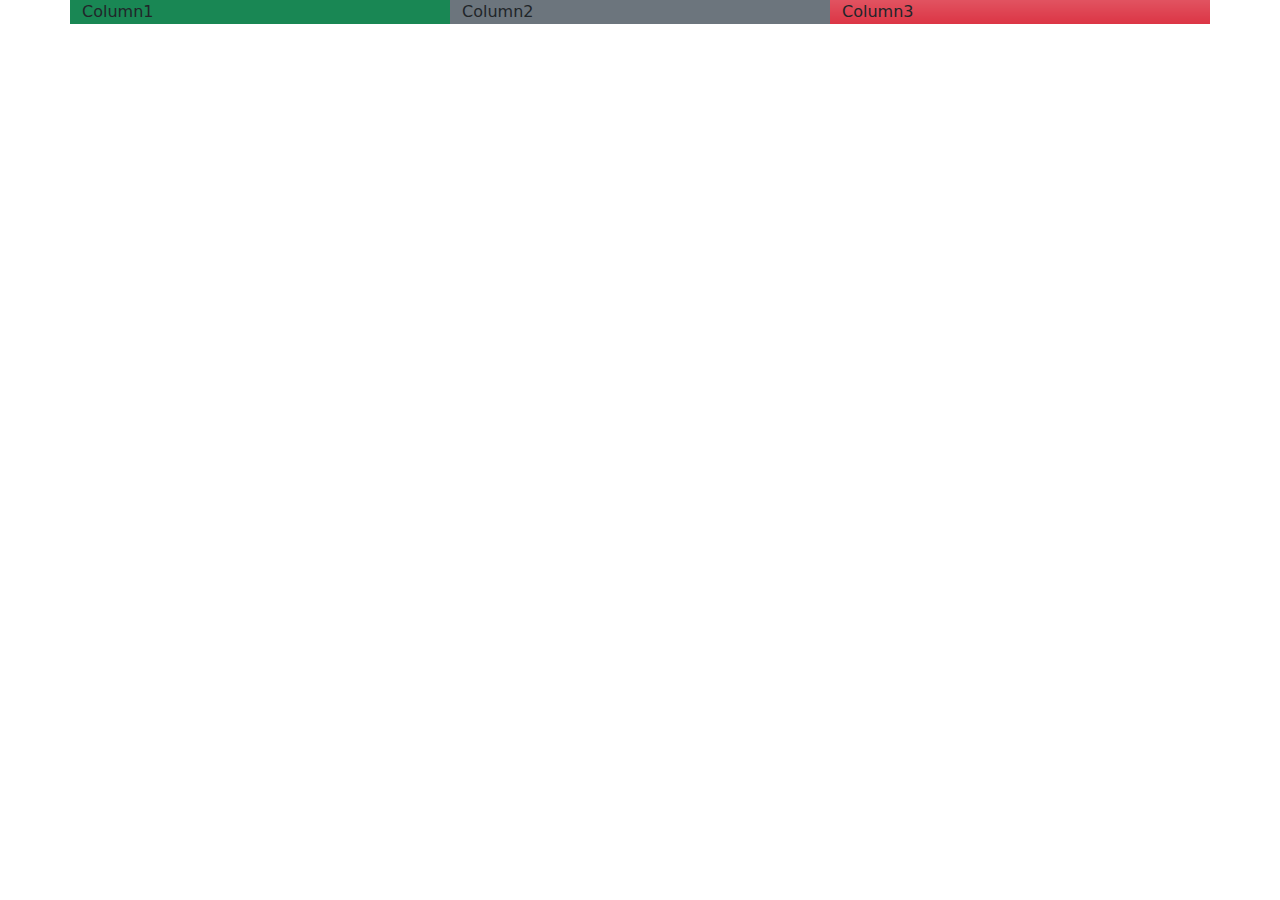
<file: bootstrap/index.html>
<!DOCTYPE html>
<html lang="en">
<head>
    <meta charset="UTF-8">
    <meta http-equiv="X-UA-Compatible" content="IE=edge">
    <meta name="viewport" content="width=device-width, initial-scale=1.0">
    <title>exemple bootstrap</title>
    <link rel="stylesheet" href="bootstrap.min.css">
</head>
<body>
    <div class="container">
        <div class="row">
          <div class="col bg-success">
            Column1
          </div>
          <div class="col bg-secondary">
            Column2
          </div>
          <div class="col  bg-danger bg-gradient">
            Column3
          </div>
        </div>
      </div>
</body>
</html>
</file>
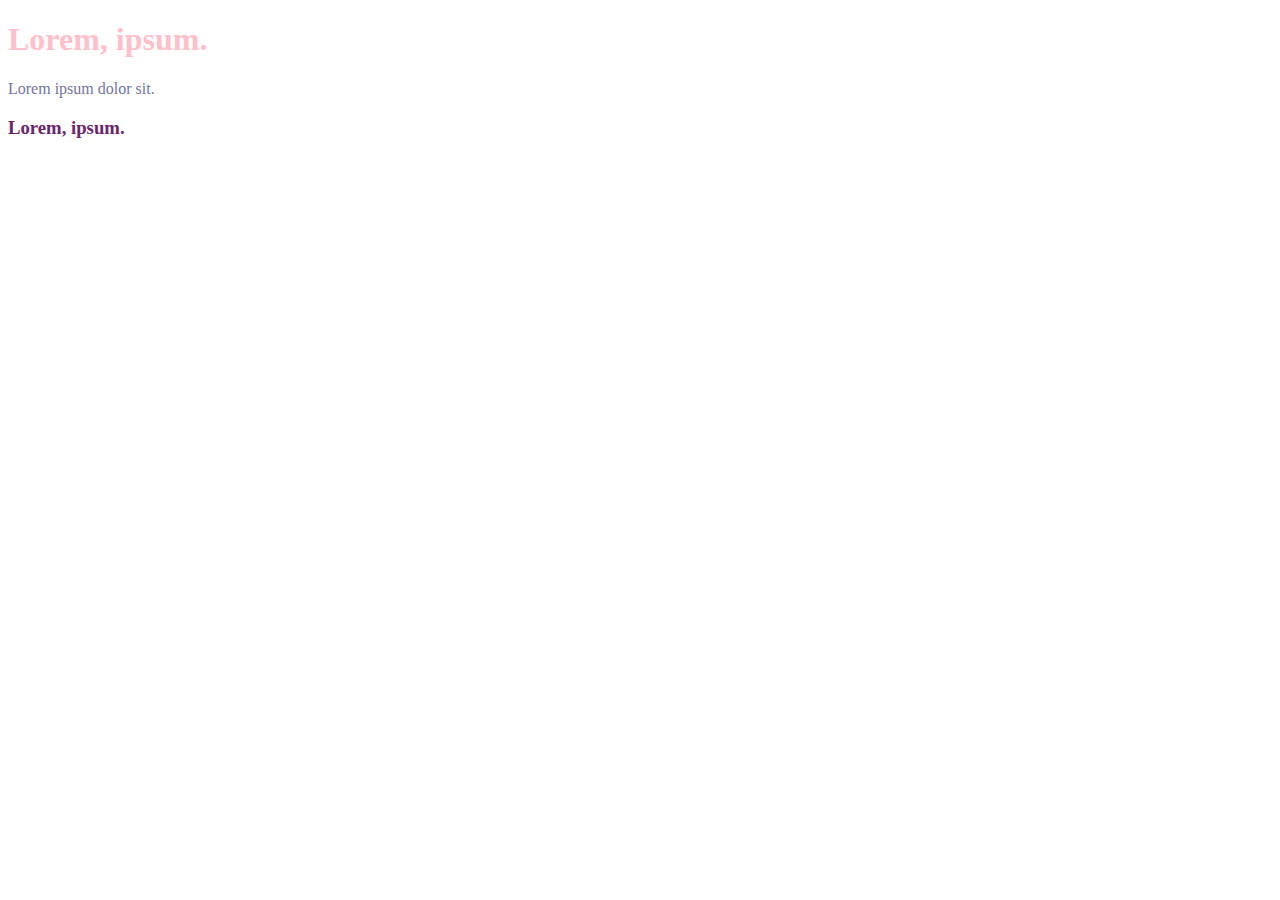
<file: sass/index.html>
<!DOCTYPE html>
<html lang="en">
<head>
    <meta charset="UTF-8">
    <meta http-equiv="X-UA-Compatible" content="IE=edge">
    <meta name="viewport" content="width=device-width, initial-scale=1.0">
    <title>Document</title>
    <link rel="stylesheet" href="style.css">
</head>
<body>
    <div class="container1">

        <h1>Lorem, ipsum.</h1>
        <P>Lorem ipsum dolor sit.</P>

    </div>
    <div class="container2">
        <h3>Lorem, ipsum.</h3>
    </div>
</body>
</html>
</file>
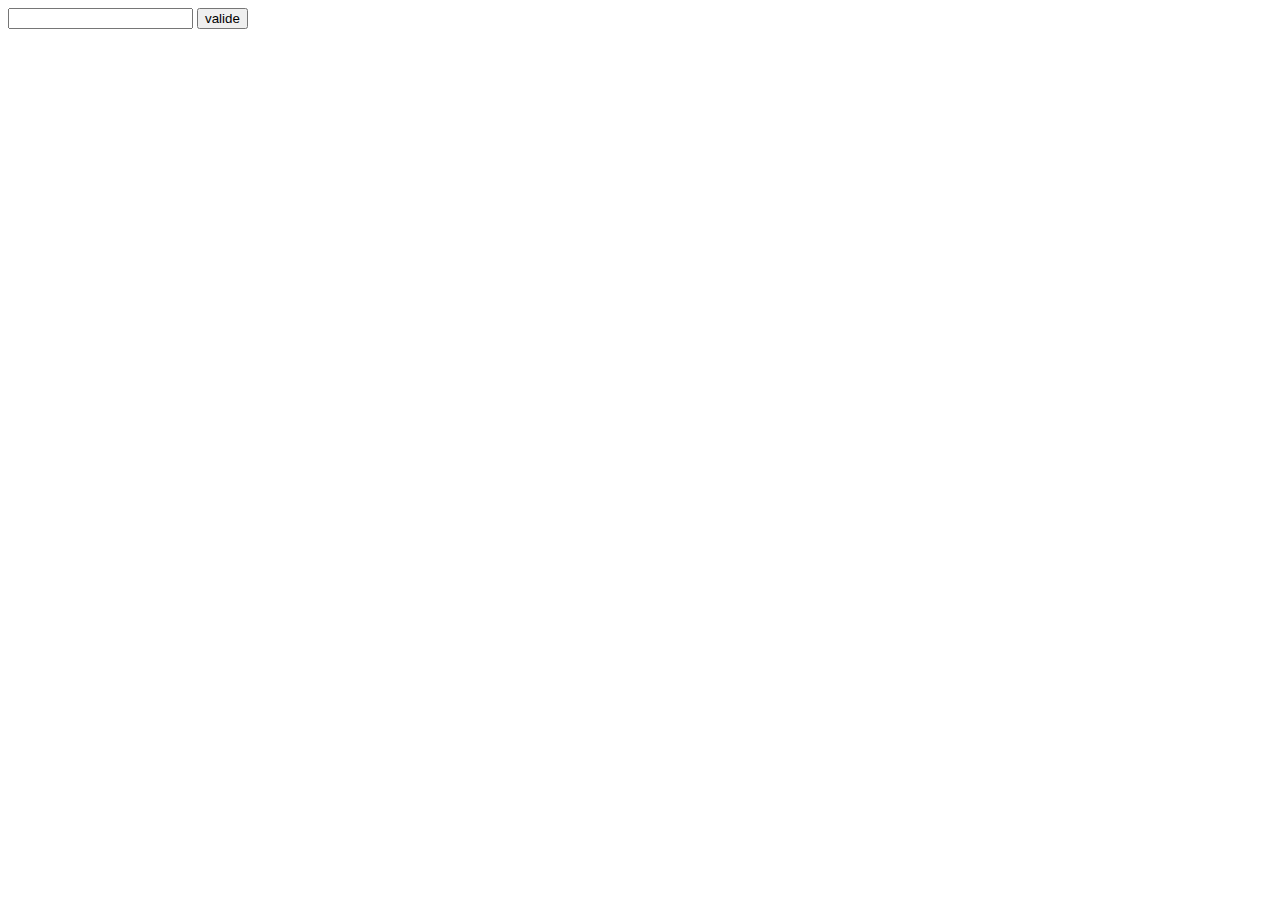
<file: angular/ex-script.html>
<!DOCTYPE html>
<html lang="en">
<head>
    <meta charset="UTF-8">
    <meta http-equiv="X-UA-Compatible" content="IE=edge">
    <meta name="viewport" content="width=device-width, initial-scale=1.0">
    <title>Document</title>
</head>
<body>
    <input id="userInput" type="text">

    <button onclick="submit()">valide</button>
    <p id="para"></p>
    <script>
        function submit(){


           var input= document.getElementById("userInput").value
             document.getElementById("para").innerHTML=input
        }
    </script>
    
</body>
</html>
</file>
<file: sass/style.css>
h1 {
  color: pink;
}

p {
  color: #74749c;
}

.container2 h3 {
  color: #6b266b;
}
/*# sourceMappingURL=style.css.map */
</file>
